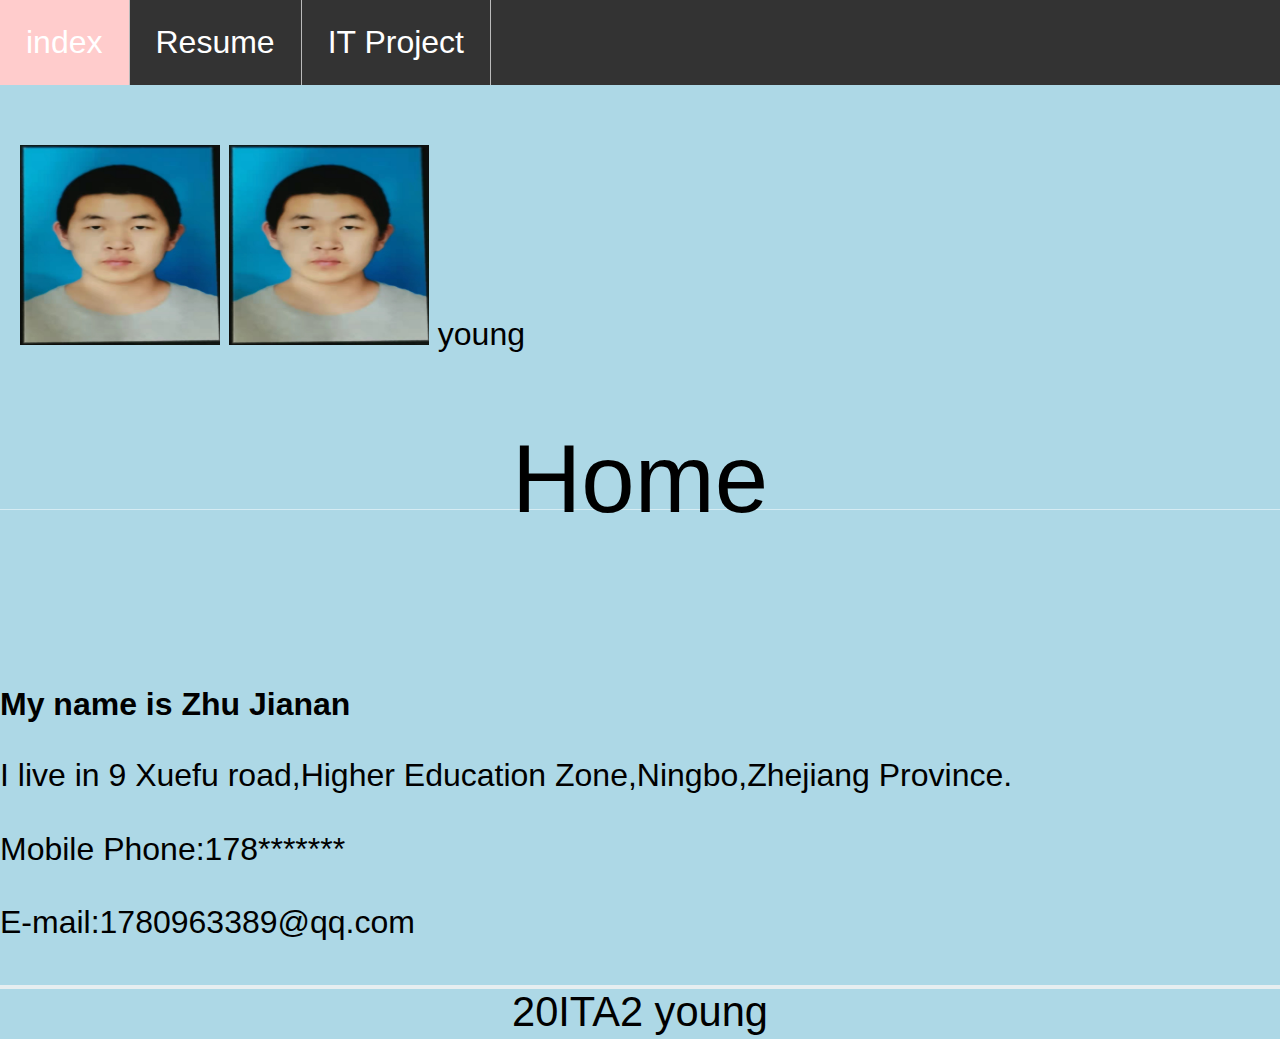
<file: index.html>
<!DOCTYPE html>
<html lang="en" >
<head>
<meta charset="UTF-8">
<title>CodePen - A Pen by 9young</title>
<link rel="stylesheet" href="style.css">
<link rel="icon" href="favicon.ico">

</head>
<body>
<!-- partial:index.partial.html -->
<!-- this is my sample resume -->
<ul>
<li><a class="active" href="index.html ">index</a></li>
<li><a href="resume.html">Resume</a></li>
<li><a href="IT project.html">IT Project</a></li>
</li>
</ul>

<div class='content'>
<body>

                   
</div>
<!-- this is my sample resume -->
<div class='content'>
	<img src="images/young.jpg" width="200px" height="200px" >
	<img src="images/young1.jpg" width="200px" height="200px" > young 
	</div>
	<h3>Home </h3>
<h1> My name is Zhu Jianan </h1>
<p> I live in 9 Xuefu road,Higher Education Zone,Ningbo,Zhejiang Province.</p>
<p>Mobile Phone:178*******</p>
<p>E-mail:1780963389@qq.com</p>


</div>
</div>
<!-- partial -->
<div class="footer">
	<div class="container">
		 <p class="footer-grid" style="text-align: center;">20ITA2  young</p>
	 </div> 	
  </div>	
</body>
</html>
</file>
<file: style.css>
ul {
list-style-type: none;

margin: 0;
padding: 0;
overflow: hidden;
background-color: #333;
}


li {
float: left;
border-right: 1px solid #bbb;
}


li a {
display: block;
color: white;
text-align: center;
padding: 24px 26px;
text-decoration: none;

}


li a:hover {
background-color: #ffcccc;
}
body {
/* Old browsers */
background: #ADD8E6;
/* Chrome 10-25, Safari 5.1-6 */
background: -webkit-linear-gradient(-45deg, #ffcccc, #00ffff);
/* W3C, IE 10+/ Edge, Firefox 16+, Chrome 26+, Opera 12+, Safari 7+ */
background: 	#ADD8E6;
margin: 0;
padding: 0;
font-size: 2em;
}



h1 {
color: black;
font-size: 1em;
padding-top: 80px;
width: 100%;
text-align: left;
}


h2 {
border-bottom: 1px solid rgba(255, 255, 255, 0.5);
color: withe;
font-weight: 100;
font-size: 3em;
line-height: 24px;
padding-bottom: 30px;
text-align: center;
width: 100%;
}

h3{border-bottom: 1px solid rgba(255, 255, 255, 0.5);
color: withe;
font-weight: 100;
font-size: 3em;
line-height: 20px;
padding-bottom: 20px;
text-align: center;
width: 100%;
}

p {
color: black;
line-height: 1.3em;
text-align: left;
width: 100%;
}


.byline {
font-family: Helvetica;
color: rgba(255, 255, 255, 0.5);
float: left;
font-size: 14px;
padding-left: 10px;
text-transform: uppercase;
}


caption{
    font-weight: bold;
    font-size: 24px;
    text-align: left;
    color:rgb(141, 142, 151);
}

body{
    font-family: sans-serif;
}

th,td{
    border: 1px solid black;
    padding: 1px;
}

table{
    border-collapse:collapse;
    border: 1px solid rgb(15, 38, 163);
    text-align: center;
    vertical-align: middle;

}

thead th {
    width:1%;
}

.cell-highlight {
    background-color: gold;
    font-weight: bold;
}

thead {
	background-color: #333;
	color: white;
	font-size: 0.875rem;
	text-transform: uppercase;
	letter-spacing: 1%;
}

tbody th {
    background-color: #36c;
    color: #fff;
    text-align: left;
  }



.caption {
display: block;
font-family: 'Playfair Display', serif;
font-size: 34px;
font-style: italic;
line-height: 34px;
margin-left: 20px;
padding: 10px;
position: relative;
text-align: center;
top: 50%;
width: 90%;
}


.content {
padding: 20px;
}


.image {
background-image: url("1.jpg");
background-size: cover;
background-position: left;
height: 1000px;
}


.writer-img {
-webkit-box-shadow: 5px 0px 5px 0px rgba(0, 0, 50, 0.97);
-moz-box-shadow: 5px 0px 5px 0px rgba(0, 0, 50, 0.97);
box-shadow: 5px 0px 5px 0px rgba(0, 0, 50, 0.97);
float: left;
width: 50px;
}
/*----*/
.footer{
	background:#e7eef0;
    height: 0.1em;
	text-align:center;
    
}
.footer p{
	font-size:1.3em;
	color:#000;
}
.footer p a{
	color:#fff;
	text-decoration:none;
}
.footer p a:hover{
	color:#000;
}
</file>
